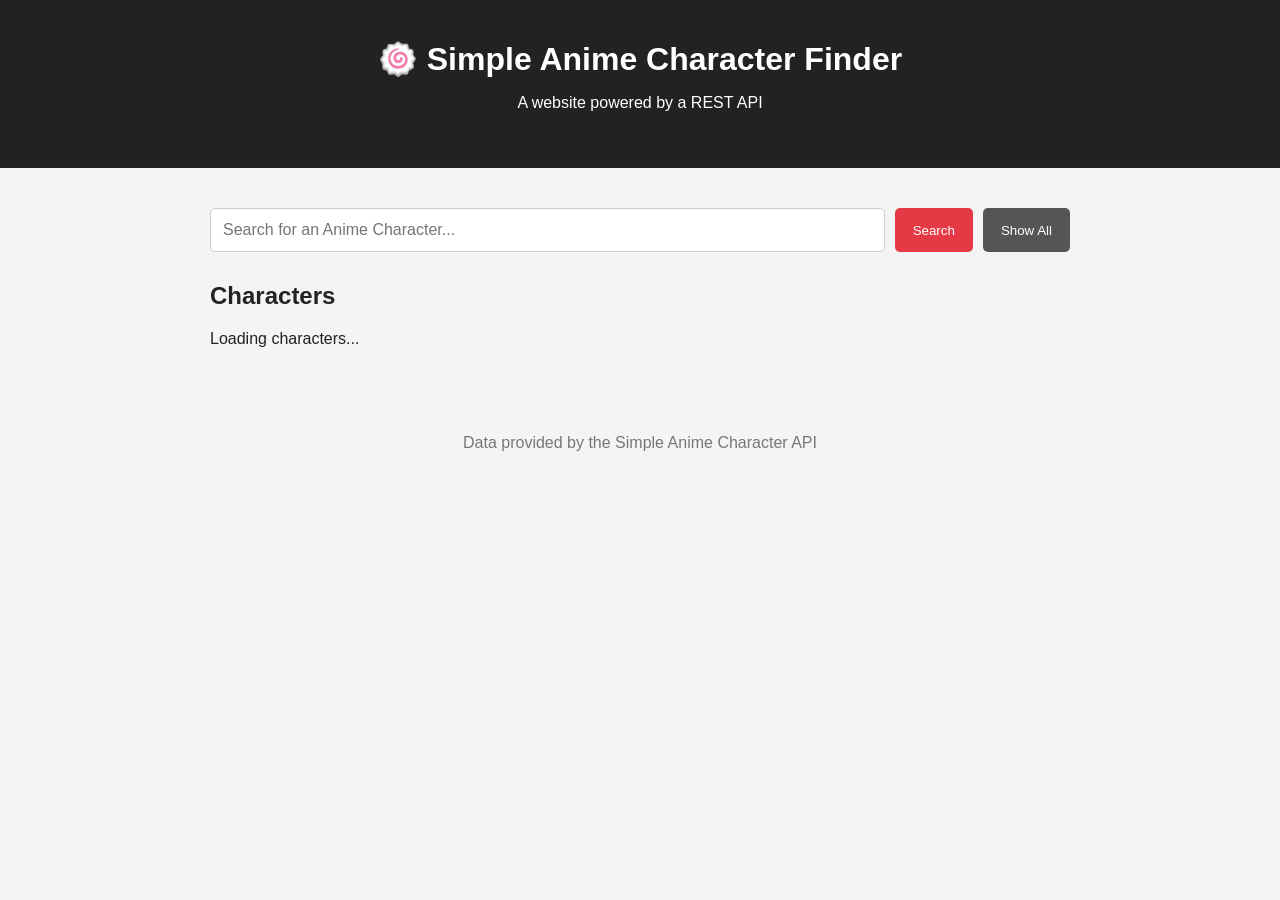
<file: index.html>
<!DOCTYPE html>
 
<html lang="en">
 
<head>
    <meta charset="UTF-8">
    <meta name="viewport" content="width=device-width, initial-scale=1.0">
    <title>Simple Anime Character Finder</title>
    <link rel="stylesheet" href="style.css" >
</head>
 
 
<body>
    <header>
        <h1>🍥 Simple Anime Character Finder</h1>
        <p> A website powered by a REST API </p>
    </header>
    <main>
 
        <!-- SEARCH -->
        <section class="search">
            <input type="text" id="searchInput" placeholder="Search for an Anime Character...">
            <button onclick="searchCharacters()"> Search </button>
            <button class="secondary" onclick="loadCharacters()"> Show All </button>
 
        </section>
 
        <section>
            <h2>Characters</h2>
            <div id="characterList" class="character-list">
                Loading characters...
            </div>
        </section>
    </main>
 
    <footer>
        <p> Data provided by the Simple Anime Character API </p>
    </footer>
    <script src="app.js"></script>
</body>
</html>
</file>
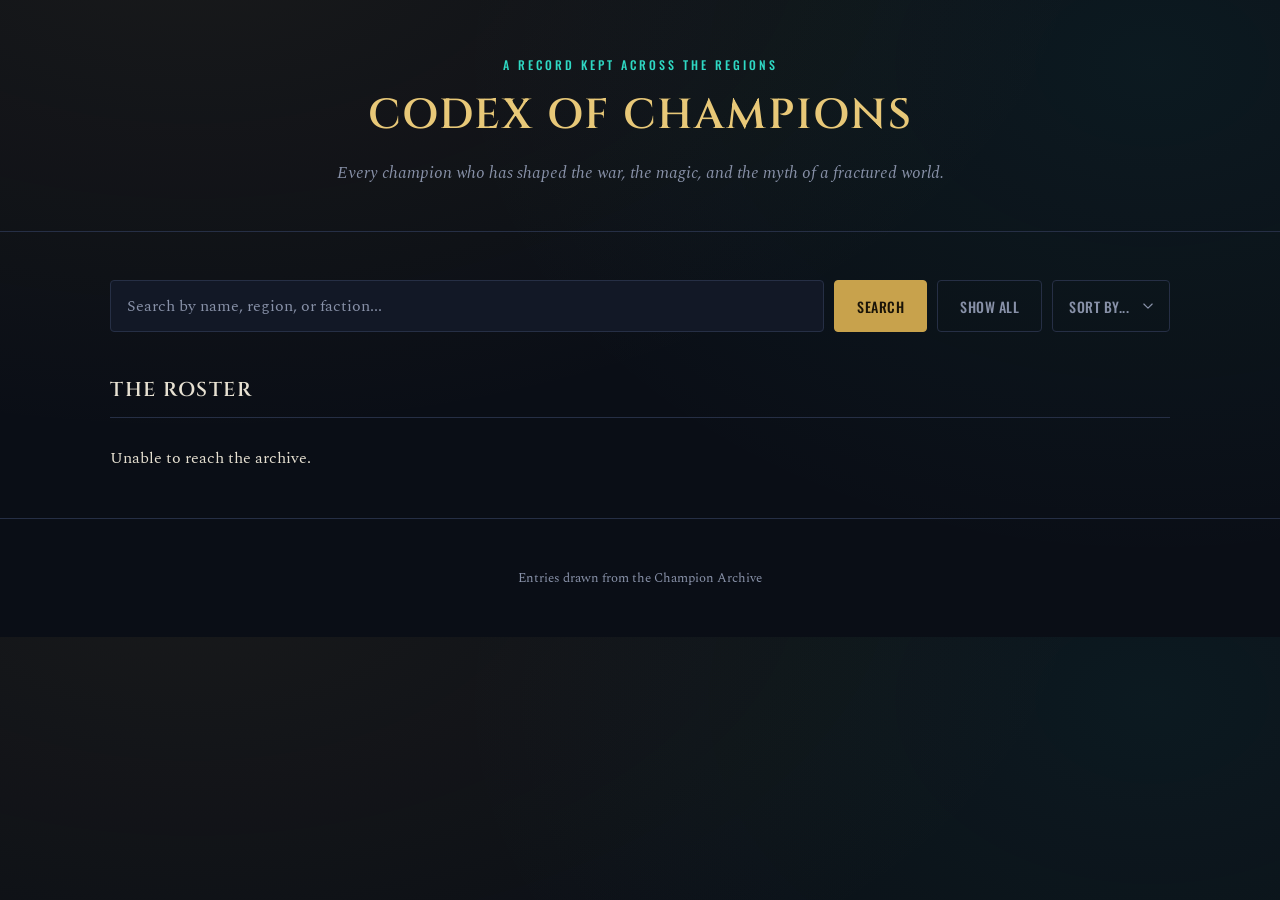
<file: Cloud Computing Activity 1/index.html>
<!DOCTYPE html>

<html lang="en">

<head>
    <meta charset="UTF-8">
    <meta name="viewport" content="width=device-width, initial-scale=1.0">
    <title>Codex of Champions</title>
    <link rel="preconnect" href="https://fonts.googleapis.com">
    <link rel="preconnect" href="https://fonts.gstatic.com" crossorigin>
    <link href="https://fonts.googleapis.com/css2?family=Cinzel:wght@500;600;700&family=Spectral:ital,wght@0,400;0,500;0,600;1,400&family=Oswald:wght@400;500;600&display=swap" rel="stylesheet">
    <link rel="stylesheet" href="style.css">
</head>


<body>
    <header>
        <div class="header-inner">
            <p class="eyebrow">A record kept across the regions</p>
            <h1>Codex of Champions</h1>
            <p class="tagline">Every champion who has shaped the war, the magic, and the myth of a fractured world.</p>
        </div>
    </header>
    <main>

        <!-- SEARCH -->
        <section class="search">
            <input type="text" id="searchInput" placeholder="Search by name, region, or faction...">
            <button onclick="searchCharacters()">Search</button>
            <button class="secondary" onclick="loadCharacters()">Show All</button>
            <select id="sortSelect" onchange="handleSortChange()">
                <option value="default">SORT BY...</option>
                <option value="name">Name</option>
                <option value="game">Game</option>
                <option value="region">Region</option>
                <option value="faction">Faction</option>
            </select>
        </section>

        <section id="roster">
            <h2>The Roster</h2>
            <div id="characterList" class="character-list">
                Consulting the archive...
            </div>
            <nav id="pagination" class="pagination" aria-label="Pagination" hidden></nav>
        </section>
    </main>

    <!-- DETAIL MODAL -->
    <div id="modalOverlay" class="modal-overlay" onclick="closeModalOnBackdrop(event)">
        <div class="modal" id="modalContent" role="dialog" aria-modal="true">
        </div>
    </div>

    <footer>
        <p>Entries drawn from the Champion Archive</p>
    </footer>
    <script src="app.js"></script>
</body>
</html>
</file>
<file: style.css>
* {
    box-sizing: border-box;
}


body {
    font-family: Arial, sans-serif;
    margin: 0;
    background: #f4f4f4;
    color: #222;
}

header {
    background: #222;
    color: white;
    text-align: center;
    padding: 40px 20px;
}

header h1 {
    margin: 0;
}

main {
    max-width: 900px;
    margin: 40px auto;
    padding: 0 20px;
}

.search {
    display: flex;
    gap: 10px;
    margin-bottom: 30px;
}

.search input {
    flex: 1;
    padding: 12px;
    font-size: 16px;
    border: 1px solid #ccc;
    border-radius: 5px;
}

button {
    padding: 12px 18px;
    border: none;
    border-radius: 5px;
    background: #e63946;
    color: white;
    cursor: pointer;
}

button:hover {
    background: #c92f3b;
}

button.secondary {
    background: #555;
}

.car-list {
    display: grid;
    grid-template-columns:
        repeat(auto-fit, minmax(250px, 1fr));
    gap: 20px;
}

.character-card {
    background: white;
    padding: 20px;
    border-radius: 8px;
    box-shadow:
        0 2px 8px rgba(0,0,0,0.1);
}


.character-card h3 {
    margin-top: 0;
}


.character-year {
    color: #e63946;
    font-weight: bold;
}


.car-anime {
    color: #666;
}


.character-card button {
    margin-top: 10px;
    width: 100%;
}

footer {
    text-align: center;
    padding: 30px;
    color: #777;
}
</file>
<file: Cloud Computing Activity 1/style.css>
* {
    box-sizing: border-box;
}

:root {
    --bg: #0a0e16;
    --panel: #121826;
    --panel-elevated: #182036;
    --border: #262f45;
    --text: #e7e1d2;
    --text-muted: #8891a8;
    --gold: #c8a24c;
    --gold-bright: #e8c878;
    --cyan: #2fd9c4;

    --region-default: var(--gold);
    --region-ionia: #4cbb8a;
    --region-noxus: #b3453b;
    --region-freljord: #6fb8d9;
    --region-targon: #d9b25c;
    --region-shurima: #ce8a44;
    --region-void: #9b6bd1;
    --region-zaun: #8fbf3f;
    --region-bandle: #d98cb0;
}

body {
    font-family: 'Spectral', Georgia, serif;
    margin: 0;
    background:
        radial-gradient(ellipse 900px 500px at 15% -10%, rgba(200, 162, 76, 0.08), transparent),
        radial-gradient(ellipse 700px 500px at 90% 10%, rgba(47, 217, 196, 0.06), transparent),
        var(--bg);
    color: var(--text);
}

header {
    text-align: center;
    padding: 56px 20px 44px;
    border-bottom: 1px solid var(--border);
}

.header-inner {
    max-width: 700px;
    margin: 0 auto;
}

.eyebrow {
    font-family: 'Oswald', sans-serif;
    font-size: 12px;
    font-weight: 500;
    letter-spacing: 3px;
    text-transform: uppercase;
    color: var(--cyan);
    margin: 0 0 14px;
}

header h1 {
    font-family: 'Cinzel', serif;
    font-weight: 600;
    font-size: 42px;
    letter-spacing: 2px;
    margin: 0 0 16px;
    color: var(--gold-bright);
    text-transform: uppercase;
}

.tagline {
    font-style: italic;
    color: var(--text-muted);
    font-size: 17px;
    line-height: 1.6;
    margin: 0;
}

main {
    max-width: 1100px;
    margin: 48px auto;
    padding: 0 20px;
}

h2 {
    font-family: 'Cinzel', serif;
    font-weight: 600;
    font-size: 20px;
    letter-spacing: 1.5px;
    text-transform: uppercase;
    color: var(--text);
    border-bottom: 1px solid var(--border);
    padding-bottom: 14px;
    margin: 0 0 28px;
}

.search {
    display: flex;
    gap: 10px;
    margin-bottom: 44px;
}

.search input {
    flex: 1;
    padding: 13px 16px;
    font-family: 'Spectral', serif;
    font-size: 16px;
    background: var(--panel);
    border: 1px solid var(--border);
    border-radius: 4px;
    color: var(--text);
    transition: border-color 0.2s ease, box-shadow 0.2s ease, transform 0.2s ease;
}

.search input::placeholder {
    color: var(--text-muted);
}

.search input:focus {
    outline: none;
    border-color: var(--cyan);
    box-shadow: 0 0 0 3px rgba(47, 217, 196, 0.15);
    transform: translateY(-1px);
}

.search select {
    padding: 13px 40px 13px 16px;
    font-family: 'Oswald', sans-serif;
    font-weight: 500;
    font-size: 14px;
    letter-spacing: 0.5px;
    text-transform: uppercase;
    background-color: transparent;
    background-image: url("data:image/svg+xml,%3Csvg xmlns='http://www.w3.org/2000/svg' viewBox='0 0 12 8'%3E%3Cpath d='M1 1l5 5 5-5' fill='none' stroke='%238891a8' stroke-width='1.4' stroke-linecap='round' stroke-linejoin='round'/%3E%3C/svg%3E");
    background-repeat: no-repeat;
    background-position: right 16px center;
    background-size: 10px 7px;
    appearance: none;
    -webkit-appearance: none;
    -moz-appearance: none;
    border: 1px solid var(--border);
    border-radius: 4px;
    color: var(--text-muted);
    cursor: pointer;
    transition: border-color 0.15s ease, background-color 0.15s ease, box-shadow 0.2s ease;
}

.search select:hover {
    border-color: var(--text-muted);
    background-color: var(--panel-elevated);
}

.search select:focus {
    outline: none;
    border-color: var(--cyan);
    box-shadow: 0 0 0 3px rgba(47, 217, 196, 0.15);
}

button {
    padding: 13px 22px;
    border: 1px solid var(--gold);
    border-radius: 4px;
    background: var(--gold);
    color: #1a1408;
    font-family: 'Oswald', sans-serif;
    font-weight: 500;
    font-size: 14px;
    letter-spacing: 0.5px;
    text-transform: uppercase;
    cursor: pointer;
    transition: background 0.15s ease, transform 0.1s ease;
}

button:hover {
    background: var(--gold-bright);
}

button:active {
    transform: scale(0.98);
}

button.secondary {
    background: transparent;
    border-color: var(--border);
    color: var(--text-muted);
}

button.secondary:hover {
    border-color: var(--text-muted);
    background: var(--panel-elevated);
}

.character-list {
    display: grid;
    grid-template-columns: repeat(auto-fit, minmax(270px, 1fr));
    gap: 32px;
}

.character-card {
    background: var(--panel);
    border: 1px solid var(--border);
    border-top: 3px solid var(--accent, var(--region-default));
    border-radius: 6px;
    padding: 22px;
    display: flex;
    flex-direction: column;
    position: relative;
    cursor: pointer;
    transition: transform 0.15s ease, border-color 0.15s ease;
    animation: cardEntrance 0.4s ease backwards;
    animation-delay: calc(var(--i, 0) * 30ms);
}

@keyframes cardEntrance {
    from {
        opacity: 0;
        transform: translateY(14px);
    }
    to {
        opacity: 1;
        transform: translateY(0);
    }
}

/* GAME FRAMES — static outer ring, kept clear of the region ignite corners above */

.character-card.game-frame-lol {
    box-shadow: 0 0 0 7px #0a0e16, 0 0 0 10px #c8a24c;
}

/* IGNITE EFFECT — hover brightens corners, click ignites all 4 edges inward */

.ignite-corner {
    position: absolute;
    width: 6px;
    height: 6px;
    background: var(--accent, var(--region-default));
    border-radius: 1px;
    transform: rotate(45deg) scale(1);
    transition: transform 0.2s ease, filter 0.2s ease;
    pointer-events: none;
}
.ignite-corner.tl { top: -3px; left: -3px; }
.ignite-corner.tr { top: -3px; right: -3px; }
.ignite-corner.bl { bottom: -3px; left: -3px; }
.ignite-corner.br { bottom: -3px; right: -3px; }

.character-card:hover .ignite-corner {
    transform: rotate(45deg) scale(1.6);
    filter: brightness(1.3);
}

.ignite-edge {
    position: absolute;
    background: var(--accent, var(--region-default));
    filter: brightness(1.3);
    transform: scale(0);
    transition: transform 0.3s ease-in;
    pointer-events: none;
}
.ignite-edge.t-l { top: -1px;    left: -1px;  width: 50%; height: 3px; transform-origin: left center; }
.ignite-edge.t-r { top: -1px;    right: -1px; width: 50%; height: 3px; transform-origin: right center; }
.ignite-edge.b-l { bottom: -1px; left: -1px;  width: 50%; height: 3px; transform-origin: left center; }
.ignite-edge.b-r { bottom: -1px; right: -1px; width: 50%; height: 3px; transform-origin: right center; }
.ignite-edge.l-t { top: -1px;    left: -1px;  width: 3px; height: 50%; transform-origin: top center; }
.ignite-edge.l-b { bottom: -1px; left: -1px;  width: 3px; height: 50%; transform-origin: bottom center; }
.ignite-edge.r-t { top: -1px;    right: -1px; width: 3px; height: 50%; transform-origin: top center; }
.ignite-edge.r-b { bottom: -1px; right: -1px; width: 3px; height: 50%; transform-origin: bottom center; }

.character-card.igniting .ignite-edge {
    transform: scale(1);
    transition: transform 0.5s ease-out;
}

.character-card:hover {
    transform: translateY(-3px);
    border-color: var(--accent, var(--region-default));
}

.card-media {
    aspect-ratio: 16 / 9;
    background: var(--panel-elevated);
    border-bottom: 1px solid var(--border);
    border-radius: 4px 4px 0 0;
    margin: -22px -22px 18px;
    width: calc(100% + 44px);
}

.card-eyebrow {
    display: flex;
    align-items: center;
    gap: 8px;
    font-family: 'Oswald', sans-serif;
    font-size: 11px;
    font-weight: 500;
    letter-spacing: 1.5px;
    text-transform: uppercase;
    margin-bottom: 12px;
}

.card-region {
    color: var(--accent, var(--region-default));
    position: relative;
    display: inline-block;
    overflow: hidden;
}

.card-faction {
    color: var(--text-muted);
    position: relative;
    display: inline-block;
    overflow: hidden;
}

.card-region::before,
.card-faction::before {
    content: "";
    position: absolute;
    top: 0;
    left: -60%;
    width: 40%;
    height: 100%;
    background: linear-gradient(120deg, transparent, rgba(255, 255, 255, 0.4), transparent);
    transform: skewX(-20deg);
    transition: left 0.5s ease;
    pointer-events: none;
}

.character-card:hover .card-region::before,
.character-card:hover .card-faction::before {
    left: 120%;
}

.card-dot {
    color: var(--border);
}

.character-card h3 {
    font-family: 'Cinzel', serif;
    font-weight: 600;
    font-size: 21px;
    margin: 0 0 4px;
    color: var(--text);
}

.character-title {
    font-style: italic;
    color: var(--accent, var(--gold));
    font-size: 15px;
    margin: 0 0 14px;
}

.character-blurb {
    font-size: 14.5px;
    line-height: 1.65;
    color: var(--text-muted);
    margin: 0 0 18px;
    display: -webkit-box;
    -webkit-line-clamp: 3;
    -webkit-box-orient: vertical;
    overflow: hidden;
}

.character-origin {
    font-family: 'Oswald', sans-serif;
    font-size: 11.5px;
    letter-spacing: 0.5px;
    color: var(--text-muted);
    margin: 0 0 16px;
}

.character-card button {
    margin-top: auto;
    width: 100%;
    background: transparent;
    border-color: var(--border);
    color: var(--text);
}

.character-card button:hover {
    border-color: var(--accent, var(--cyan));
    color: var(--accent, var(--cyan));
    background: var(--panel-elevated);
}

footer {
    text-align: center;
    padding: 36px;
    color: var(--text-muted);
    font-size: 13px;
    border-top: 1px solid var(--border);
}

/* MODAL */

.modal-overlay {
    display: none;
    position: fixed;
    inset: 0;
    background: rgba(5, 7, 12, 0.75);
    align-items: center;
    justify-content: center;
    padding: 24px;
    z-index: 100;
}

.modal-overlay.open {
    display: flex;
}

.modal {
    background: var(--panel-elevated);
    border: 1px solid var(--border);
    border-top: 4px solid var(--accent, var(--region-default));
    border-radius: 8px;
    max-width: 640px;
    width: 100%;
    max-height: 84vh;
    overflow-y: auto;
    padding: 32px 34px;
    position: relative;
    scrollbar-width: thin;
    scrollbar-color: var(--accent, var(--gold)) var(--panel);
}

/* MODAL SCROLLBAR (WebKit browsers) */
.modal::-webkit-scrollbar {
    width: 10px;
}
.modal::-webkit-scrollbar-track {
    background: var(--panel);
    border-radius: 8px;
}
.modal::-webkit-scrollbar-thumb {
    background: var(--accent, var(--gold));
    border-radius: 8px;
    border: 2px solid var(--panel-elevated);
}
.modal::-webkit-scrollbar-thumb:hover {
    filter: brightness(1.25);
}

.modal-media {
    aspect-ratio: 16 / 7;
    background: var(--panel);
    border: 1px solid var(--border);
    border-radius: 4px;
    margin: 0 0 24px;
    overflow: hidden;
}

.card-media img,
.modal-media img {
    width: 100%;
    height: 100%;
    object-fit: cover;
    display: block;
}

.modal-close {
    position: absolute;
    top: 18px;
    right: 18px;
    width: 32px;
    height: 32px;
    padding: 0;
    border: 1px solid var(--border);
    background: transparent;
    color: var(--text-muted);
    border-radius: 4px;
    font-size: 16px;
    line-height: 1;
    cursor: pointer;
}

.modal-close:hover {
    color: var(--text);
    border-color: var(--text-muted);
}

.modal-eyebrow {
    font-family: 'Oswald', sans-serif;
    font-size: 11px;
    font-weight: 500;
    letter-spacing: 1.5px;
    text-transform: uppercase;
    color: var(--accent, var(--region-default));
    margin: 0 0 10px;
}

.modal h3 {
    font-family: 'Cinzel', serif;
    font-weight: 600;
    font-size: 28px;
    margin: 0 0 4px;
    padding-right: 30px;
}

.modal .character-title {
    font-size: 16px;
    margin-bottom: 20px;
}

.modal-tags {
    display: flex;
    flex-wrap: wrap;
    gap: 8px;
    margin-bottom: 24px;
}

.modal-tag {
    font-family: 'Oswald', sans-serif;
    font-size: 11px;
    letter-spacing: 0.5px;
    text-transform: uppercase;
    color: var(--text-muted);
    border: 1px solid var(--border);
    border-radius: 3px;
    padding: 4px 9px;
}

/* MODAL FIELDS: every field of an entry is its own decorated panel */

.fields {
    display: grid;
    grid-template-columns: 1fr 1fr;
    gap: 14px;
}

.field {
    --tone: var(--accent, var(--gold));
    grid-column: 1 / -1;
    position: relative;
    padding: 16px 18px 16px 20px;
    background:
        linear-gradient(100deg, color-mix(in srgb, var(--tone) 15%, transparent), color-mix(in srgb, var(--tone) 3%, transparent) 62%, transparent),
        var(--panel);
    border: 1px solid color-mix(in srgb, var(--tone) 28%, var(--border));
    border-left: 3px solid var(--tone);
    border-radius: 4px;
}

.field-half {
    grid-column: auto;
}

/* a small diamond on the top-right corner, like the card corners */
.field::after {
    content: "";
    position: absolute;
    top: -4px;
    right: -4px;
    width: 7px;
    height: 7px;
    background: var(--tone);
    transform: rotate(45deg);
    pointer-events: none;
}

.field-head {
    display: flex;
    align-items: center;
    gap: 10px;
    margin-bottom: 10px;
}

.field-icon {
    flex: none;
    display: grid;
    place-items: center;
    width: 30px;
    height: 34px;
    color: var(--tone);
    background: color-mix(in srgb, var(--tone) 20%, var(--panel));
    clip-path: polygon(50% 0, 100% 25%, 100% 75%, 50% 100%, 0 75%, 0 25%);
}

.field-icon svg {
    width: 16px;
    height: 16px;
    fill: none;
    stroke: currentColor;
    stroke-width: 1.8;
    stroke-linecap: round;
    stroke-linejoin: round;
}

.field-head h4 {
    flex: 1;
    display: flex;
    align-items: center;
    gap: 12px;
    margin: 0;
    font-family: 'Oswald', sans-serif;
    font-size: 11.5px;
    font-weight: 500;
    letter-spacing: 1.5px;
    text-transform: uppercase;
    color: var(--tone);
}

.field-head h4::after {
    content: "";
    flex: 1;
    height: 1px;
    background: linear-gradient(90deg, color-mix(in srgb, var(--tone) 55%, transparent), transparent);
}

.field p {
    margin: 0;
    font-size: 15px;
    line-height: 1.7;
    color: var(--text);
}

/* the lore reads like a quotation from a book */
.field-lore {
    padding-top: 20px;
    overflow: hidden;
}

.field-lore::before {
    content: "\201C";
    position: absolute;
    right: 14px;
    top: -6px;
    font-family: 'Cinzel', serif;
    font-size: 84px;
    line-height: 1;
    color: color-mix(in srgb, var(--tone) 22%, transparent);
    pointer-events: none;
}

.field-lore p {
    font-style: italic;
    color: #d9d2c0;
}

.field-lore p::first-letter {
    float: left;
    padding: 4px 10px 0 0;
    font-family: 'Cinzel', serif;
    font-style: normal;
    font-size: 46px;
    line-height: 0.85;
    color: var(--tone);
}

.modal-tag b {
    margin-right: 7px;
    font-weight: 500;
    color: var(--accent, var(--gold));
}

/* PAGINATION */

.pagination {
    display: flex;
    flex-wrap: wrap;
    align-items: center;
    justify-content: space-between;
    gap: 14px 24px;
    margin-top: 44px;
    padding-top: 22px;
    border-top: 1px solid var(--border);
}

.pagination[hidden] {
    display: none;
}

.page-summary {
    margin: 0;
    font-family: 'Oswald', sans-serif;
    font-size: 12px;
    letter-spacing: 1.5px;
    text-transform: uppercase;
    color: var(--text-muted);
}

.page-buttons {
    display: flex;
    flex-wrap: wrap;
    align-items: center;
    gap: 8px;
}

.page-btn {
    min-width: 42px;
    padding: 10px 14px;
    background: transparent;
    border: 1px solid var(--border);
    color: var(--text-muted);
}

.page-btn:hover:not(:disabled) {
    background: var(--panel-elevated);
    border-color: var(--gold);
    color: var(--gold-bright);
}

.page-btn[aria-current="page"],
.page-btn[aria-current="page"]:hover {
    background: var(--gold);
    border-color: var(--gold);
    color: #1a1408;
}

.page-btn:disabled,
.page-btn:disabled:hover {
    background: transparent;
    border-color: var(--border);
    color: var(--text-muted);
    opacity: 0.4;
    cursor: not-allowed;
}

.page-btn:focus-visible {
    outline: 2px solid var(--cyan);
    outline-offset: 2px;
}

.page-gap {
    padding: 0 4px;
    color: var(--text-muted);
}

.page-of {
    display: none;
    font-family: 'Oswald', sans-serif;
    font-size: 12px;
    letter-spacing: 1.5px;
    text-transform: uppercase;
    color: var(--text-muted);
}

@media (max-width: 560px) {
    .fields {
        grid-template-columns: 1fr;
    }

    .field-half {
        grid-column: 1 / -1;
    }

    .pagination {
        justify-content: center;
        text-align: center;
    }

    .page-num,
    .page-gap {
        display: none;
    }

    .page-of {
        display: inline;
    }
}

@media (prefers-reduced-motion: no-preference) {
    @keyframes fieldIn {
        from { opacity: 0; transform: translateY(14px); }
        to { opacity: 1; transform: none; }
    }

    @keyframes iconPop {
        0% { transform: scale(0.4) rotate(-25deg); opacity: 0; }
        70% { transform: scale(1.15) rotate(3deg); opacity: 1; }
        100% { transform: none; }
    }

    .modal-overlay.open .field {
        animation: fieldIn 0.5s cubic-bezier(0.2, 0.7, 0.2, 1) backwards;
        animation-delay: calc(var(--f, 0) * 80ms + 120ms);
    }

    .modal-overlay.open .field-icon {
        animation: iconPop 0.55s cubic-bezier(0.2, 0.8, 0.2, 1) backwards;
        animation-delay: calc(var(--f, 0) * 80ms + 260ms);
    }
}

@media (prefers-reduced-motion: reduce) {
    .character-card,
    button {
        transition: none;
    }
}
</file>
